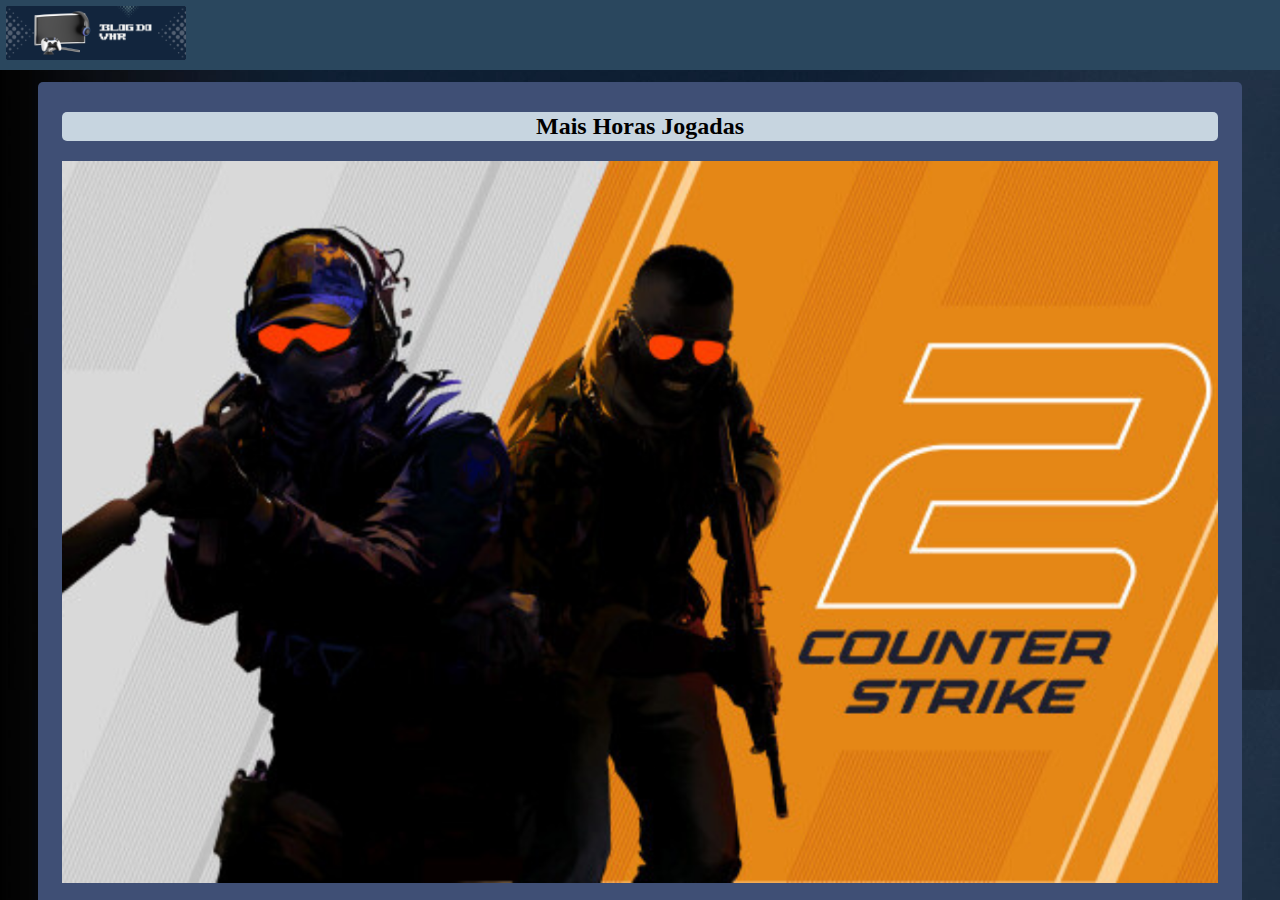
<file: public/index.html>
<!DOCTYPE html>
<html lang="pt-br">

<head>
    <meta charset="UTF-8">
    <meta name="viewport" content="width=device-width, initial-scale=1.0">
    <title>Blog VHR</title>
    <link href="https://cdn.jsdelivr.net/npm/bootstrap@5.3.8/dist/css/bootstrap.min.css" rel="stylesheet" integrity="sha384-sRIl4kxILFvY47J16cr9ZwB07vP4J8+LH7qKQnuqkuIAvNWLzeN8tE5YBujZqJLB" crossorigin="anonymous">
    <link rel="stylesheet" href="styles.css">

</head>

<body>
    <!--Barra superior - PESQUISA-->
    <header class="topnav">
        <a href="index.html"><img src="/public/images/logoblog.png"></a>
    </header>

    <main class="parte-principal">
        <div id="mjogos">
            <section class="mais-horas">
                <h2>Mais Horas Jogadas</h2>
                <div id="criar-mh" class="carousel slide" data-bs-ride="carousel">

                </div>
            </section>
            <section class="maior-nota">
                <h2>Maior Nota</h2>
                <div id="criar-mn" class="carousel slide" data-bs-ride="carousel">

                </div>
        </div>
        <section class="todos-jogos">
            <h2>Todos os Jogos</h2>
            <div id="criar-tj">

            </div>
        </section>
        <hr>
        <footer>
            <h2>Informações do Aluno</h2>
            <div class="row">
            <div class="col-sm-6">
                <div class="card">
                <div class="card-body">
                    <h5 class="card-title">Sobre</h5>
                    <ul style="text-align: left;">
                        <li>Proposta de projeto escolhida: 4. Coleções e Itens</li>
                        <li>Breve descrição sobre seu projeto: Minha ideia é fazer um site que cataloga jogos que eu completei e exibe informações como horas jogadas, conquistas completas e uma análise com minha avaliação desse jogo.</li>
                    </ul>
                </div>
                </div>
            </div>
            <div class="col-sm-6">
                <div class="card">
                <div class="card-body">
                    <h5 class="card-title">Informações</h5>
                    <ul style="text-align: left;">
                        <li>Nome: Victor Hipolito Silva Braga Reis</li>
                        <li>Matrícula: 902693</li>
                    </ul>
                    <a href="https://www.instagram.com/victorhipolito_sbr/" class="btn btn-primary">
                        <svg xmlns="http://www.w3.org/2000/svg" width="16" height="16" fill="currentColor" class="bi bi-instagram" viewBox="0 0 16 16">
                        <path d="M8 0C5.829 0 5.556.01 4.703.048 3.85.088 3.269.222 2.76.42a3.9 3.9 0 0 0-1.417.923A3.9 3.9 0 0 0 .42 2.76C.222 3.268.087 3.85.048 4.7.01 5.555 0 5.827 0 8.001c0 2.172.01 2.444.048 3.297.04.852.174 1.433.372 1.942.205.526.478.972.923 1.417.444.445.89.719 1.416.923.51.198 1.09.333 1.942.372C5.555 15.99 5.827 16 8 16s2.444-.01 3.298-.048c.851-.04 1.434-.174 1.943-.372a3.9 3.9 0 0 0 1.416-.923c.445-.445.718-.891.923-1.417.197-.509.332-1.09.372-1.942C15.99 10.445 16 10.173 16 8s-.01-2.445-.048-3.299c-.04-.851-.175-1.433-.372-1.941a3.9 3.9 0 0 0-.923-1.417A3.9 3.9 0 0 0 13.24.42c-.51-.198-1.092-.333-1.943-.372C10.443.01 10.172 0 7.998 0zm-.717 1.442h.718c2.136 0 2.389.007 3.232.046.78.035 1.204.166 1.486.275.373.145.64.319.92.599s.453.546.598.92c.11.281.24.705.275 1.485.039.843.047 1.096.047 3.231s-.008 2.389-.047 3.232c-.035.78-.166 1.203-.275 1.485a2.5 2.5 0 0 1-.599.919c-.28.28-.546.453-.92.598-.28.11-.704.24-1.485.276-.843.038-1.096.047-3.232.047s-2.39-.009-3.233-.047c-.78-.036-1.203-.166-1.485-.276a2.5 2.5 0 0 1-.92-.598 2.5 2.5 0 0 1-.6-.92c-.109-.281-.24-.705-.275-1.485-.038-.843-.046-1.096-.046-3.233s.008-2.388.046-3.231c.036-.78.166-1.204.276-1.486.145-.373.319-.64.599-.92s.546-.453.92-.598c.282-.11.705-.24 1.485-.276.738-.034 1.024-.044 2.515-.045zm4.988 1.328a.96.96 0 1 0 0 1.92.96.96 0 0 0 0-1.92m-4.27 1.122a4.109 4.109 0 1 0 0 8.217 4.109 4.109 0 0 0 0-8.217m0 1.441a2.667 2.667 0 1 1 0 5.334 2.667 2.667 0 0 1 0-5.334"/></svg>
                        Instagram
                        </a>
                    
  
                </div>
                </div>
            </div>
            </div>
        </footer>
        <hr>
    </main>
    <script src="app.js"></script>
    <script src="https://cdn.jsdelivr.net/npm/bootstrap@5.3.8/dist/js/bootstrap.bundle.min.js" integrity="sha384-FKyoEForCGlyvwx9Hj09JcYn3nv7wiPVlz7YYwJrWVcXK/BmnVDxM+D2scQbITxI" crossorigin="anonymous"></script>
    <script>
        document.getElementById("criar-mh").addEventListener('load', inserirdadosmh())
        function inserirdadosmh() {
            let inner = document.getElementById("criar-mh")
            let maishoras = organizar(colecao).mh
            strInserirInner = `<div class="carousel-inner">`
            for (let i = 0; i < 6; i++){
                let jogoatual = colecao[maishoras[i]-1]
                // inner
                if (i==0) strInserirInner += `<div class="carousel-item active">`;
                else strInserirInner += `<div class="carousel-item">`;
                strInserirInner += `<a href="detalhes.html?id=${jogoatual.id}"><img src="images/covers/h/${jogoatual.imagem}.png" class="d-block w-100" alt="${jogoatual.nome}"></a>
                                    <div class="carousel-caption d-none d-md-block">
                                    <h5 style="background-color: rgba(255,255,255,0.5); color: black; border-radius: 5px;">${jogoatual.horas} Horas</h5>
                                    <p style="background-color: rgba(255,255,255,0.5); color:black; border-radius: 5px; padding: 5px">${jogoatual.sobre}</p>
                                    </div>
                                    </div>`
            } 
            strInserirInner += `</div>
                <button class="carousel-control-prev" type="button" data-bs-target="#criar-mh" data-bs-slide="prev">
                    <span class="carousel-control-prev-icon" aria-hidden="true"></span>
                    <span class="visually-hidden">Previous</span>
                </button>
                <button class="carousel-control-next" type="button" data-bs-target="#criar-mh" data-bs-slide="next">
                    <span class="carousel-control-next-icon" aria-hidden="true"></span>
                    <span class="visually-hidden">Next</span>
                </button>
                </div>`
            inner.innerHTML = strInserirInner
        }

        document.getElementById("criar-mn").addEventListener('load', inserirdadosmn())
        function inserirdadosmn() {
            let inner = document.getElementById("criar-mn")
            let maiornota = organizar(colecao).mn
            strInserirInner = `<div class="carousel-inner">`
            for (let i = 0; i < 6; i++){
                let jogoatual = colecao[maiornota[i]-1]
                // inner
                if (i==0) strInserirInner += `<div class="carousel-item active">`;
                else strInserirInner += `<div class="carousel-item">`;
                strInserirInner += `<a href="detalhes.html?id=${jogoatual.id}"><img src="images/covers/h/${jogoatual.imagem}.png" class="d-block w-100" alt="${jogoatual.nome}"></a>
                                    <div class="carousel-caption d-none d-md-block">
                                    <h5 style="background-color: rgba(255,255,255,0.5); color: black; border-radius: 5px;">${jogoatual.nota}</h5>
                                    <p style="background-color: rgba(255,255,255,0.5); color:black; border-radius: 5px; padding: 5px">${jogoatual.sobre}</p>
                                    </div>
                                    </div>`
            } 
            strInserirInner += `</div>
                <button class="carousel-control-prev" type="button" data-bs-target="#criar-mn" data-bs-slide="prev">
                    <span class="carousel-control-prev-icon" aria-hidden="true"></span>
                    <span class="visually-hidden">Previous</span>
                </button>
                <button class="carousel-control-next" type="button" data-bs-target="#criar-mn" data-bs-slide="next">
                    <span class="carousel-control-next-icon" aria-hidden="true"></span>
                    <span class="visually-hidden">Next</span>
                </button>
                </div>`
            inner.innerHTML = strInserirInner
        }

        document.getElementById("criar-tj").addEventListener('load', inserirdadostj())
        function inserirdadostj() {
            let criartj = document.getElementById("criar-tj")
            strInserirHTML = ``
            strInserirHTML += `<div class="row row-cols-1 row-cols-md-3 g-4" style="">`
            for (let i = 0; i < 10; i++){
                let jogoatual = colecao[i]
                strInserirHTML += `<div class="col">
                                        <div class="card h-100 border-white">
                                            <img src="images/covers/v/${jogoatual.imagem}.png" class="card-img-top" alt="${jogoatual.nome}" style="padding: 10px; border-radius: 5px;">
                                            <div class="card-body">
                                                <h2 class="card-title">${jogoatual.nome}</h5>
                                                <p class="card-text">${jogoatual.sobre}</p>
                                            </div>
                                            <div class="card-footer bg-transparent"><a class="btn btn-light btn-outline-primary" href="detalhes.html?id=${jogoatual.id}">Ver mais</a></div>
                                        </div>
                                    </div>`

            }
            strInserirHTML += `</div>`
            criartj.innerHTML = strInserirHTML
        }
    </script>
</body>

</html>
</file>
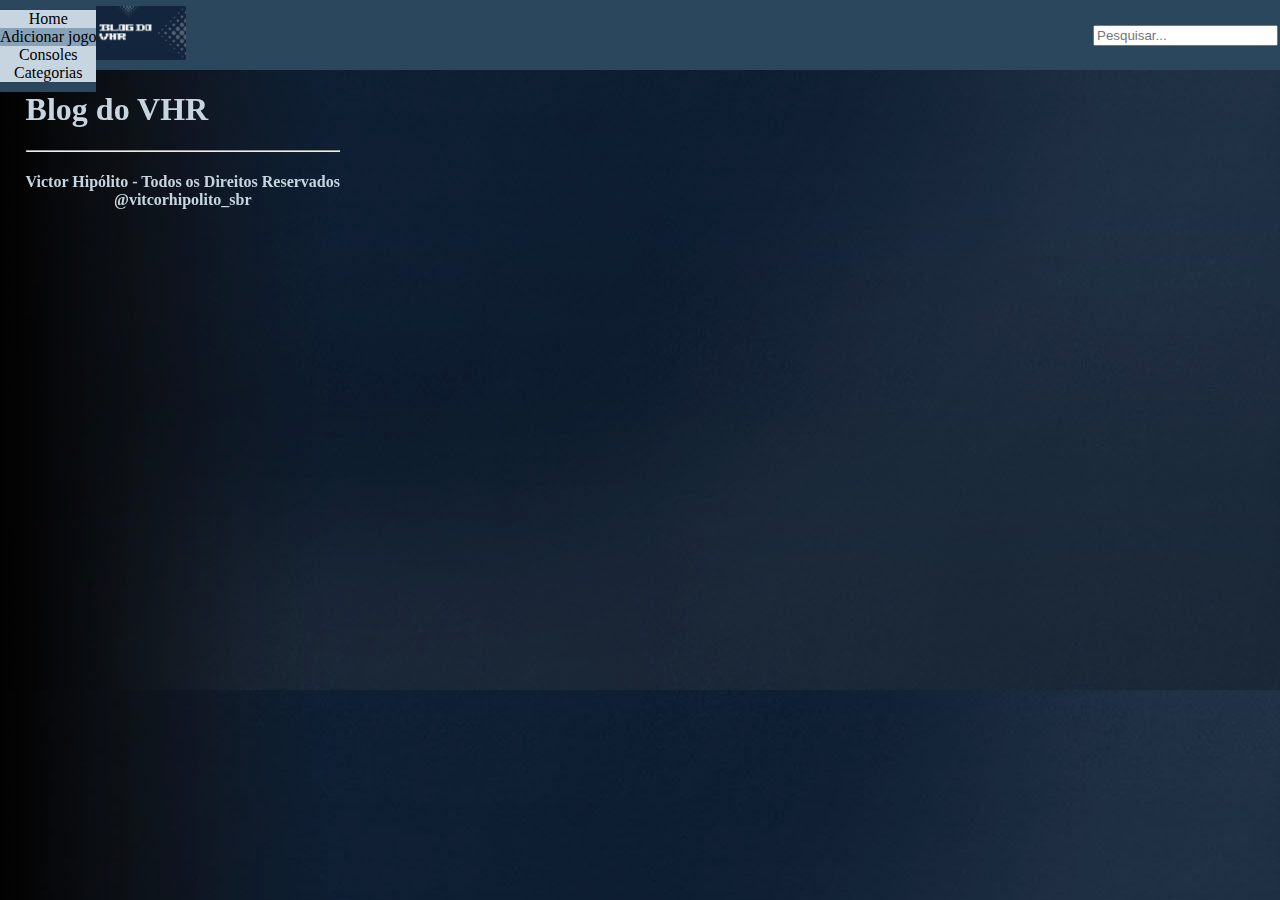
<file: public/addjogo.html>
<!DOCTYPE html>
<html lang="pt-br">
<head>
    <meta charset="UTF-8">
    <meta name="viewport" content="width=device-width, initial-scale=1.0">
    <title>Blog VHR</title>
    <link rel="stylesheet" href="styles.css">
</head>
<body>
    <!--Barra superior - PESQUISA-->
    <header class="topnav">
        <a href="index.html"><img src="/public/images/logoblog.png"></a>
        <input type="text" placeholder="Pesquisar...">
    </header>
    <!--Barra lateral-->
    <nav class="barra-lateral">
        <section class="botoes-l">
            <a href="index.html">Home</a>
            <a href="addjogo.html" class="ativo">Adicionar jogo</a>
            <a href="consoles.html">Consoles</a>
            <a href="categorias.html">Categorias</a>
        </section>

    </nav>
    <main class="parte-principal">
        <article class="introducao">
            <h1><b>Blog do VHR</b></h1>
        <hr>
        <footer>
            <h4>Victor Hipólito - Todos os Direitos Reservados<br>@vitcorhipolito_sbr</h4>
        </footer>
    </main>
</body>
</html>
</file>
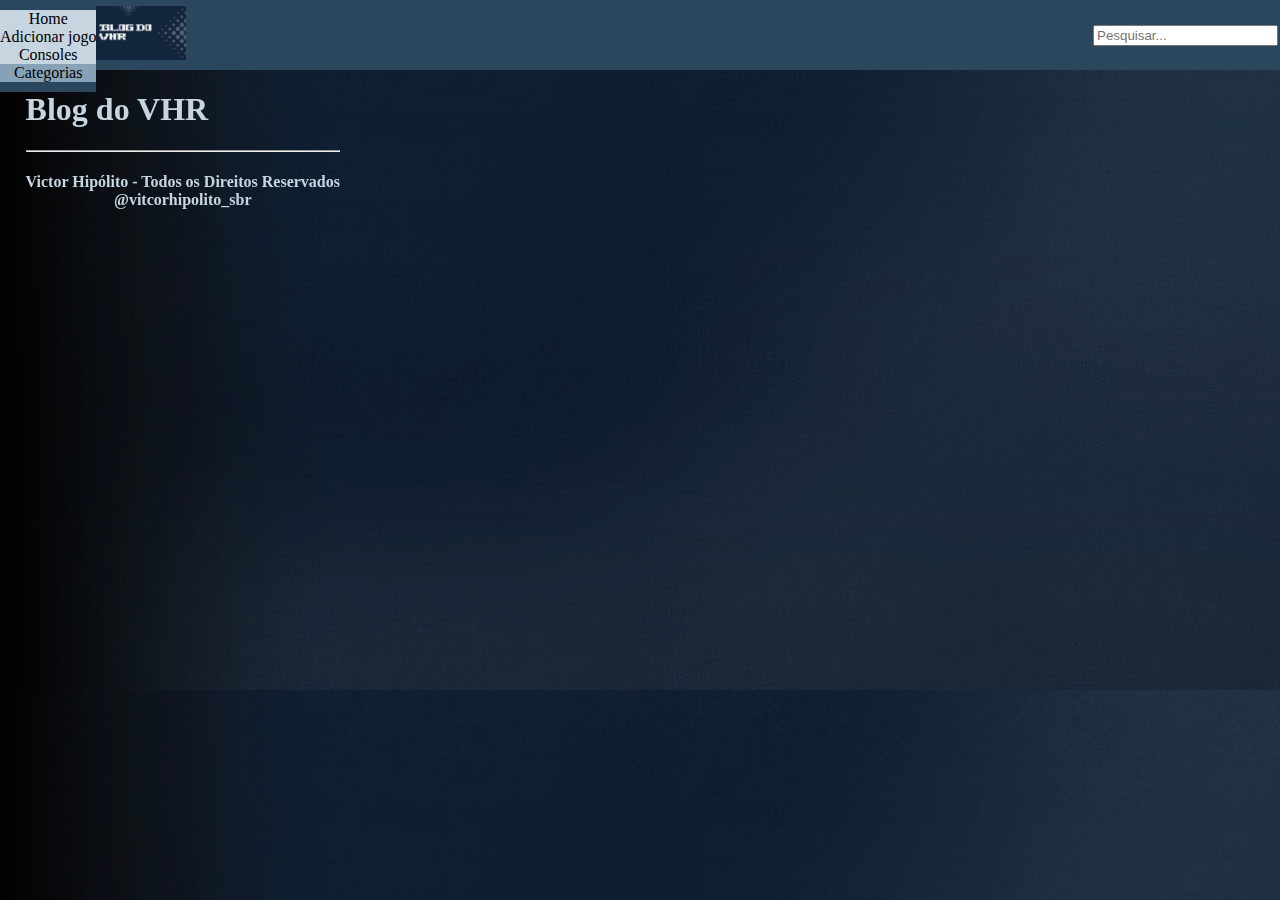
<file: public/categorias.html>
<!DOCTYPE html>
<html lang="pt-br">
<head>
    <meta charset="UTF-8">
    <meta name="viewport" content="width=device-width, initial-scale=1.0">
    <title>Blog VHR</title>
    <link rel="stylesheet" href="styles.css">
</head>
<body>
    <!--Barra superior - PESQUISA-->
    <header class="topnav">
        <a href="index.html"><img src="/public/images/logoblog.png"></a>
        <input type="text" placeholder="Pesquisar...">
    </header>
    <!--Barra lateral-->
    <nav class="barra-lateral">
        <section class="botoes-l">
            <a href="index.html">Home</a>
            <a href="addjogo.html">Adicionar jogo</a>
            <a href="consoles.html">Consoles</a>
            <a href="categorias.html" class="ativo">Categorias</a>
        </section>

    </nav>
    <main class="parte-principal">
        <article class="introducao">
            <h1><b>Blog do VHR</b></h1>
        <hr>
        <footer>
            <h4>Victor Hipólito - Todos os Direitos Reservados<br>@vitcorhipolito_sbr</h4>
        </footer>
    </main>
</body>
</html>
</file>
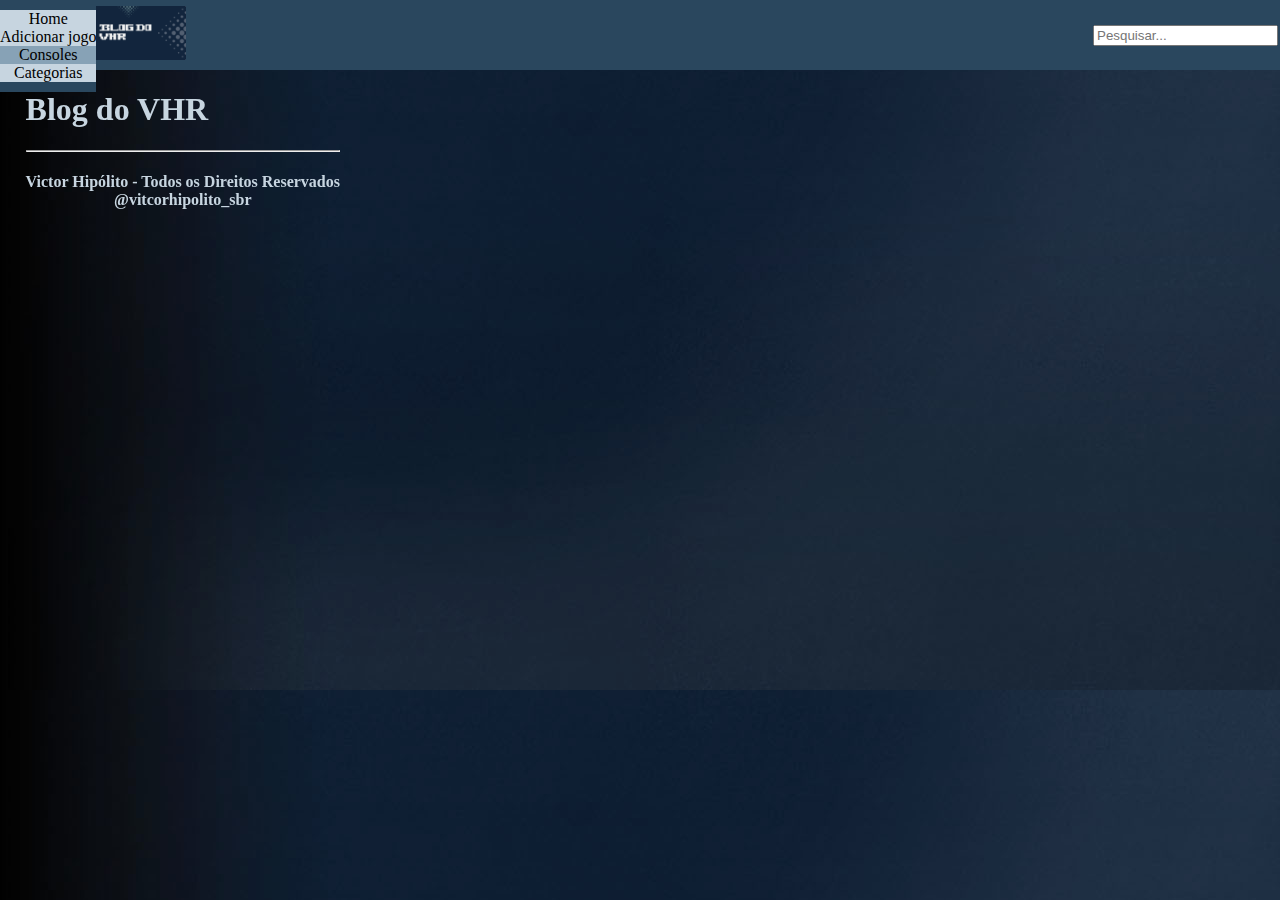
<file: public/consoles.html>
<!DOCTYPE html>
<html lang="pt-br">
<head>
    <meta charset="UTF-8">
    <meta name="viewport" content="width=device-width, initial-scale=1.0">
    <title>Blog VHR</title>
    <link rel="stylesheet" href="styles.css">
    <link rel="scr" href="">
</head>
<body>
    <!--Barra superior - PESQUISA-->
    <header class="topnav">
        <a href="index.html"><img src="/public/images/logoblog.png"></a>
        <input type="text" placeholder="Pesquisar...">
    </header>
    <!--Barra lateral-->
    <nav class="barra-lateral">
        <section class="botoes-l">
            <a href="index.html">Home</a>
            <a href="addjogo.html">Adicionar jogo</a>
            <a href="consoles.html" class="ativo">Consoles</a>
            <a href="categorias.html">Categorias</a>
        </section>

    </nav>
    <main class="parte-principal">
        <article class="introducao">
            <h1><b>Blog do VHR</b></h1>
        <hr>
        <footer>
            <h4>Victor Hipólito - Todos os Direitos Reservados<br>@vitcorhipolito_sbr</h4>
        </footer>
    </main>
</body>
</html>
</file>
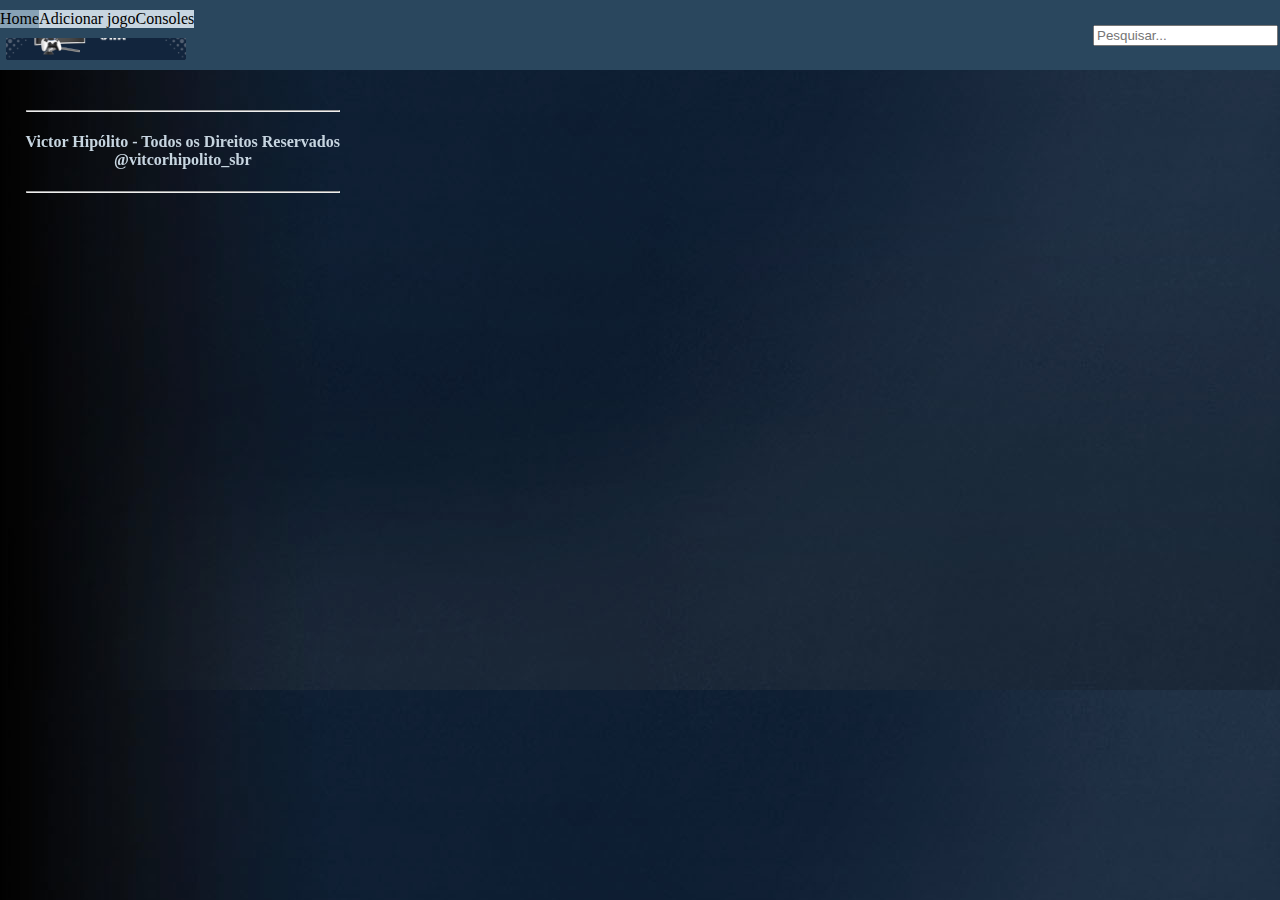
<file: public/detalhes.html>
<!DOCTYPE html>
<html lang="pt-br">

<head>
    <meta charset="UTF-8">
    <meta name="viewport" content="width=device-width, initial-scale=1.0">
    <title>Blog VHR</title>
    <link rel="stylesheet" href="styles.css">
    <link href="https://cdn.jsdelivr.net/npm/bootstrap@5.3.8/dist/css/bootstrap.min.css" rel="stylesheet" integrity="sha384-sRIl4kxILFvY47J16cr9ZwB07vP4J8+LH7qKQnuqkuIAvNWLzeN8tE5YBujZqJLB" crossorigin="anonymous">
</head>

<body>
    <!--Barra superior - PESQUISA-->
    <header class="topnav">
        <a href="index.html"><img src="/public/images/logoblog.png"></a>
        <input type="text" placeholder="Pesquisar...">
    </header>
    <!--Barra lateral-->
    <nav class="barra-lateral">
        <a href="index.html" class="ativo">Home</a>
        <a href="addjogo.html">Adicionar jogo</a>
        <a href="consoles.html">Consoles</a>
    </nav>
    <main class="parte-principal">
        <div class="tercos">
        <article id="nontext">

        </article>
        <article id="analise">

        </article>
        </div>
        <hr>
        <footer>
            <h4>Victor Hipólito - Todos os Direitos Reservados<br>@vitcorhipolito_sbr</h4>
        </footer>
        <hr>
    </main>
    <script src="app.js"></script>
    <script src="https://cdn.jsdelivr.net/npm/bootstrap@5.3.8/dist/js/bootstrap.bundle.min.js" integrity="sha384-FKyoEForCGlyvwx9Hj09JcYn3nv7wiPVlz7YYwJrWVcXK/BmnVDxM+D2scQbITxI" crossorigin="anonymous"></script>
    <script>
        let params = new URLSearchParams(location.search)
        let id = params.get('id')
        jogo = colecao.find(function (elem) { return elem.id == id})

        let idatual = document.getElementById("nontext")
        strInserirHTML = ``
        
        strInserirHTML += `<img src="${jogo.imagem}" alt="${jogo.nome}">`
        strInserirHTML += `<h4 id="downtxt">Nota: <b>${jogo.nota}</b></h4>`
        strInserirHTML += `<h4 id="downtxt">Horas Jogadas: <b>${jogo.horas}</b></h4>`
        strInserirHTML += `<h4 id="downtxt">Console: ${jogo.console}</h4>`
        idatual.innerHTML = strInserirHTML

        idatual = document.getElementById("analise")
        strInserirHTML = ``
        strInserirHTML += `<p id="sobre">Sobre o jogo: ${jogo.sobre}</p>`
        strInserirHTML += `<p id="txtanalise">${jogo.analise}</p>`
        
        idatual.innerHTML = strInserirHTML

    </script>
</body>
</html>
</file>
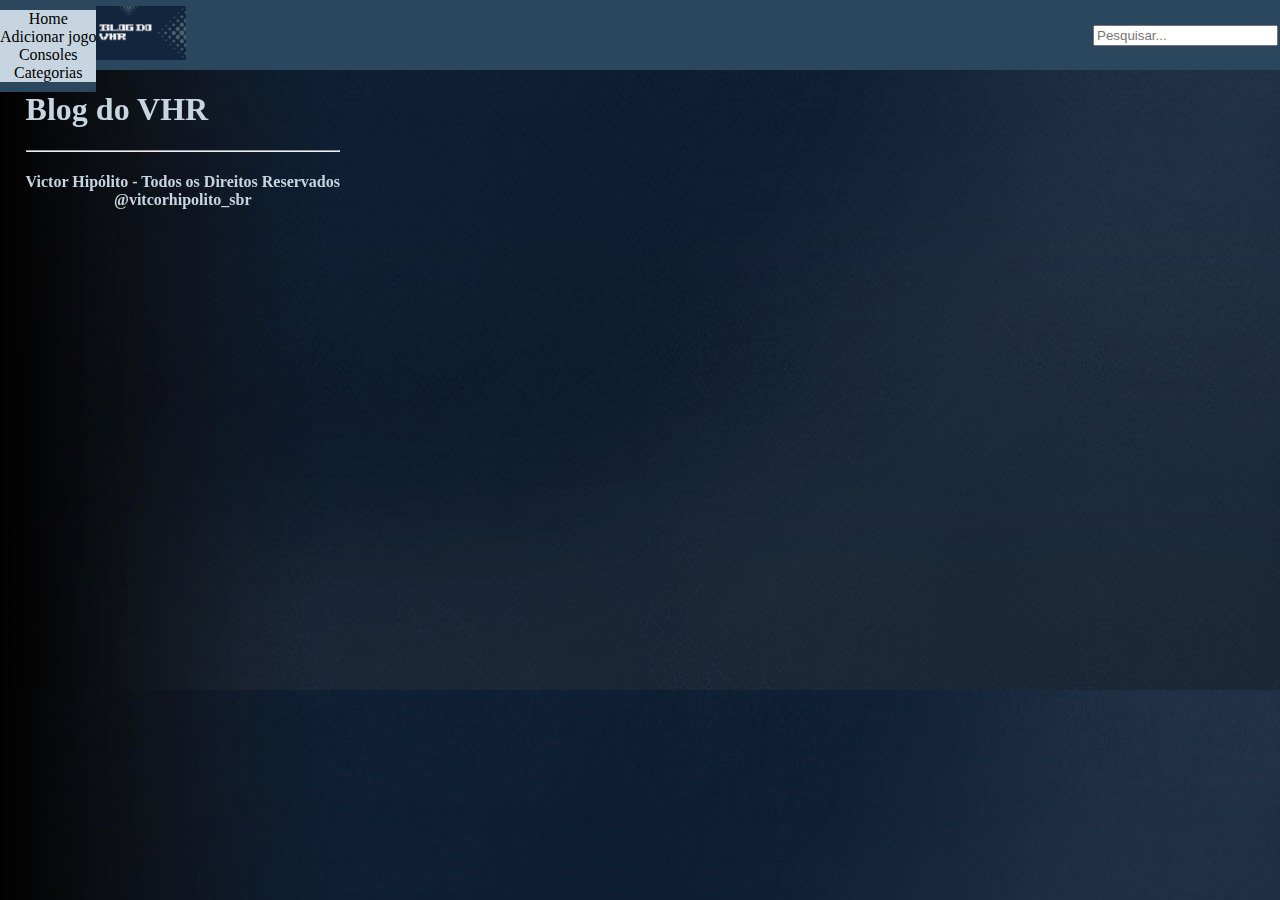
<file: public/estatisticas.html>
<!DOCTYPE html>
<html lang="pt-br">
<head>
    <meta charset="UTF-8">
    <meta name="viewport" content="width=device-width, initial-scale=1.0">
    <title>Blog VHR</title>
    <link rel="stylesheet" href="styles.css">
</head>
<body>
    <!--Barra superior - PESQUISA-->
    <header class="topnav">
        <a href="index.html"><img src="/public/images/logoblog.png"></a>
        <input type="text" placeholder="Pesquisar...">
    </header>
    <!--Barra lateral-->
    <nav class="barra-lateral">
        <section class="botoes-l">
            <a href="index.html">Home</a>
            <a href="addjogo.html">Adicionar jogo</a>
            <a href="consoles.html">Consoles</a>
            <a href="categorias.html">Categorias</a>
        </section>

    </nav>
    <main class="parte-principal">
        <article class="introducao">
            <h1><b>Blog do VHR</b></h1>
        <hr>
        <footer>
            <h4>Victor Hipólito - Todos os Direitos Reservados<br>@vitcorhipolito_sbr</h4>
        </footer>
    </main>
</body>
</html>
</file>
<file: public/styles.css>
/* ELEMENTOS UNIVERSAIS*/
body {
    background-image: url(/public/images/background.jpg);
    margin: 0px;
    padding: 0px;
}

img {
    max-width: 100%;
    height: auto;
}

.parte-principal, .topnav, .barra-lateral{
    position: fixed;
}

/* ELEMENTOS UNIVERSAIS - Barra Superior*/
.topnav{
    display: flex;
    justify-content: space-between;
    align-items: center;
    top: 0px;
    left: 0%;
    right: 0px;
    z-index: 1;
    overflow: hidden;
    background-color: #2a475e;
}

/* ELEMENTOS UNIVERSAIS - Barra Lateral*/
.barra-lateral {
    display: flex;
    margin: 0px;
    left: 0px;
    z-index: 1;
    background-color: #2a475e;
    padding: 10px 0px;
    text-align: center;
    overflow: auto;
}


.barra-lateral a {
    text-decoration: none;
    display: block;
    color: black;
    background-color: #c7d5e0;
    text-align: center;
}

.barra-lateral a.ativo {
    background-color: #87A2B6;
}

.barra-lateral a:hover {
    background-color: #ddd;
    color: black;
}

/* ELEMENTOS UNIVERSAIS - Parte Principal*/
.parte-principal {
    margin: 0px;
    padding: 10px 2%;
    max-height: 100%;
    max-width: 100%;
    color: #c7d5e0;
    overflow-x: hidden;
}

.parte-principal p {
    text-align: justify;
}

.parte-principal #mjogos h2, .todos-jogos h2{
    padding: 1px;
    background-color: #c7d5e0;
    border-radius: 5px;
    color: black;
}

.parte-principal section, #analise h2{
    background-color: #3f4f75;
    text-align: center;
    margin: 1%;
    padding: 10px 2%;
    border-radius: 5px;
}

.parte-principal a {
    font-size: larger;
}

.parte-principal footer {
    text-align: center;
}

/* ELEMENTOS detalhes.html - PARTE PRINCIPAL */
.tercos {
    display: flex;
    flex-direction: row;
    margin: 20px 0px;
}


#nontext img {
    padding: 20px;
    background-color: #87A2B6;
    border-radius: 3px;
}

#downtxt {
    text-decoration: none;
    display: block;
    color: black;
    background-color: #c7d5e0;
    text-align: center;
    font-size: 20px;
    padding: 20px;
    border-radius: 5px;
    margin: 10px;
}

#analise {
    font-size: x-large;
    margin-left: 30px;
    justify-content: left;
    max-width: 70%;
}




@media screen and (min-width: 1400px) {

    /*Barra Superior*/
    .topnav {
            height: 60px;
            padding: 10px 10px;
        }

    /*Parte Principal - INDEX*/
    .parte-principal {
        max-height: calc(100% - 60px);
        top: 60px;
    }

    .parte-principal footer {
        top: 0%;
    }

}

@media screen and (min-width: 768px) and (max-width:1399px) {

    /*Barra Superior*/
    .topnav {
        height: 50px;
        padding: 10px 2px;
    }

    .topnav img {
        scale: 90%;
        transform-origin: 20% 50%;
    }

    /*Parte Principal*/
    .parte-principal {
        max-height: calc(100% - 60px);
        top: 60px;
    }

    .parte-principal #mjogos {
        display: flex;
        flex-direction: column;
    }

}

@media screen and (max-width: 767px) {

    /*Barra Superior*/
    .topnav {
        bottom: 92%;
        padding: 10px 2px;
    }

    .topnav img {
        scale: 80%;
        transform-origin: 20% 80%;
    }

    /*Parte Principal*/
    .parte-principal {
        position: relative;
        top: 100px;
    }

    .parte-principal p {
        margin: 5px;
    }

    .tercos {
        display: flex;
        flex-direction: column;
    }

    #analise {
    font-size: x-large;
    margin-left: 0px;
    justify-content: left;
    max-width: 100%;
}

}
</file>
